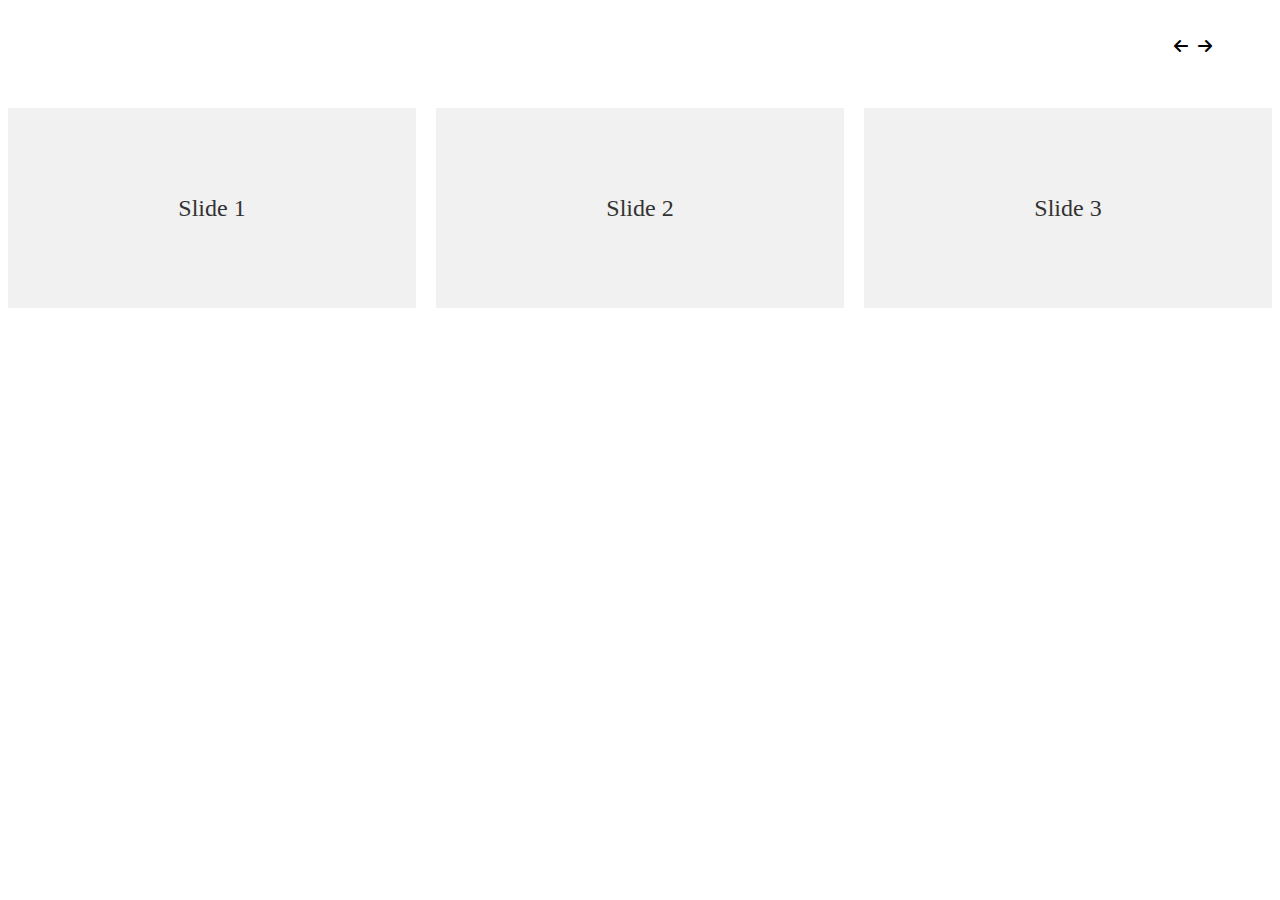
<file: solarsystem.html>
<!DOCTYPE html>
<html lang="en">
<head>
  <link rel="stylesheet" href="https://cdnjs.cloudflare.com/ajax/libs/font-awesome/6.0.0-beta3/css/all.min.css">
  <link rel="preconnect" href="https://fonts.googleapis.com">
  <link rel="preconnect" href="https://fonts.gstatic.com" crossorigin>
  <link href="https://cdn.jsdelivr.net/npm/bootstrap@5.0.2/dist/css/bootstrap.min.css" rel="stylesheet"
        integrity="sha384-EVSTQN3/azprG1Anm3QDgpJLIm9Nao0Yz1ztcQTwFspd3yD65VohhpuuCOmLASjC" crossorigin="anonymous">
  <link rel="stylesheet" href="https://cdnjs.cloudflare.com/ajax/libs/font-awesome/6.1.1/css/all.min.css"
        integrity="sha512-KfkfwYDsLkIlwQp6LFnl8zNdLGxu9YAA1QvwINks4PhcElQSvqcyVLLD9aMhXd13uQjoXtEKNosOWaZqXgel0g=="
        crossorigin="anonymous" referrerpolicy="no-referrer" />
  <meta charset="UTF-8">
  <meta name="viewport" content="width=device-width, initial-scale=1.0">
  <title>Responsive Swiper Slider</title>
  <link rel="stylesheet" href="https://unpkg.com/swiper/swiper-bundle.min.css">
  <style>
    .swiper-container {
      width: 100%;
      padding-top: 100px;
      position: relative;
      overflow: hidden;
    }
    .swiper-slide {
      background-color: #f1f1f1;
      display: flex;
      align-items: center;
      justify-content: center;
      font-size: 24px;
      color: #333;
      height: 200px;
      box-sizing: border-box;
    }
    .swiper-controls {
      position: absolute;
      top: 30px;
      right: 60px;
      display: flex;
      gap: 10px;
    }
    .swiper-button-next, .swiper-button-prev {
      color: #333;
      font-size: 24px;
      cursor: pointer;
    }
    .disabled {
      background-color: #d3d3d3 !important;
      pointer-events: none;
    }
  </style>
</head>
<body>

<div class="swiper-container">
  <div class="swiper-wrapper">
    <div class="swiper-slide">Slide 1</div>
    <div class="swiper-slide">Slide 2</div>
    <div class="swiper-slide">Slide 3</div>
    <div class="swiper-slide">Slide 4</div>
    <div class="swiper-slide">Slide 5</div>
  </div>
  <div class="swiper-controls">
    <div><i class="previous fa-solid fa-arrow-left prev text-dark p-3 rounded-circle"></i></div>
    <div><i class="previous fa-solid fa-arrow-right next text-dark p-3 rounded-circle"></i></div>
  </div>
</div>

<script src="https://unpkg.com/swiper/swiper-bundle.min.js"></script>
<script>
  function initializeSwiper() {
    const screenWidth = window.innerWidth;
    let slidesPerView = 3;

    if (screenWidth <= 640) {
      slidesPerView = 1;
    } else if (screenWidth <= 1024) {
      slidesPerView = 2;
    }

    const swiper = new Swiper('.swiper-container', {
      slidesPerView: slidesPerView,
      spaceBetween: 20,
      navigation: {
        nextEl: '.next',
        prevEl: '.prev',
      },
      on: {
        reachEnd: function () {
          document.querySelector('.next').classList.add('disabled', 'bg-secondary');
        },
        reachBeginning: function () {
          document.querySelector('.prev').classList.add('disabled', 'bg-secondary');
        },
        fromEdge: function () {
          document.querySelector('.next').classList.remove('disabled', 'bg-secondary');
          document.querySelector('.prev').classList.remove('disabled', 'bg-secondary');
        }
      }
    });
    return swiper;
  }

  let swiper = initializeSwiper();

  window.addEventListener('resize', () => {
    swiper.destroy(true, true);
    swiper = initializeSwiper();
  });

  const icons = document.querySelectorAll('.previous');
  icons.forEach(icon => {
    icon.addEventListener('click', () => {
      icon.classList.toggle('border');
      icon.classList.toggle('bg-info');
    });
  });
</script>

</body>
</html>
</file>
